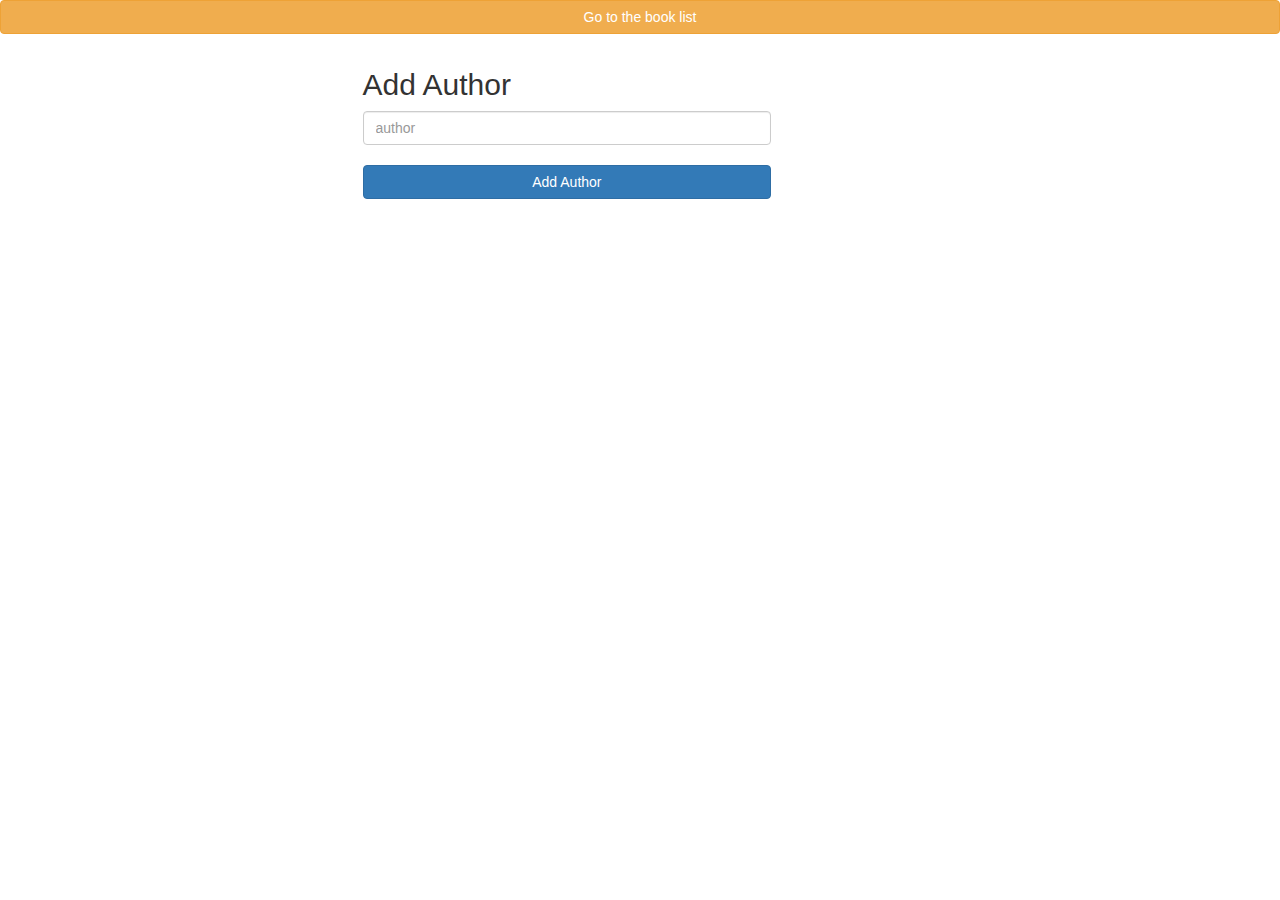
<file: src/main/resources/templates/addAuthorForm.html>
<html xmlns:th="http://www.thymeleaf.org">
<head>
    <title>Add Author</title>
    <link rel="stylesheet" type="text/css" th:href="@{/css/style.css}"/>
    <link rel="stylesheet" href="https://maxcdn.bootstrapcdn.com/bootstrap/3.3.7/css/bootstrap.min.css"/>
</head>
<body>
<form th:action="@{/}" method="get">
    <button class="btn btn-md btn-warning btn-block" type="Submit">Go to the book list</button>
</form>
<div class="container">
    <div class="row">
        <div class="col-md-6 col-md-offset-3">
            <form autocomplete="off" action="#" th:action="@{/authors/addAuthor}"
                  th:object="${author}" method="post" class="form-horizontal"
                  role="form">
                <h2>Add Author</h2>

                <div class="form-group">
                    <div class="col-sm-9">
                        <input type="text" th:field="*{name}" placeholder="author"
                               class="form-control"/>
                        <label th:if="${#fields.hasErrors('name')}" th:errors="*{name}"
                               class="validation-message"></label>
                    </div>
                </div>
                <div class="form-group">
                    <div class="col-sm-9">
                        <button type="submit" class="btn btn-primary btn-block">Add Author</button>
                    </div>
                </div>
            </form>
        </div>
    </div>
</div>

</body>
</html>
</file>
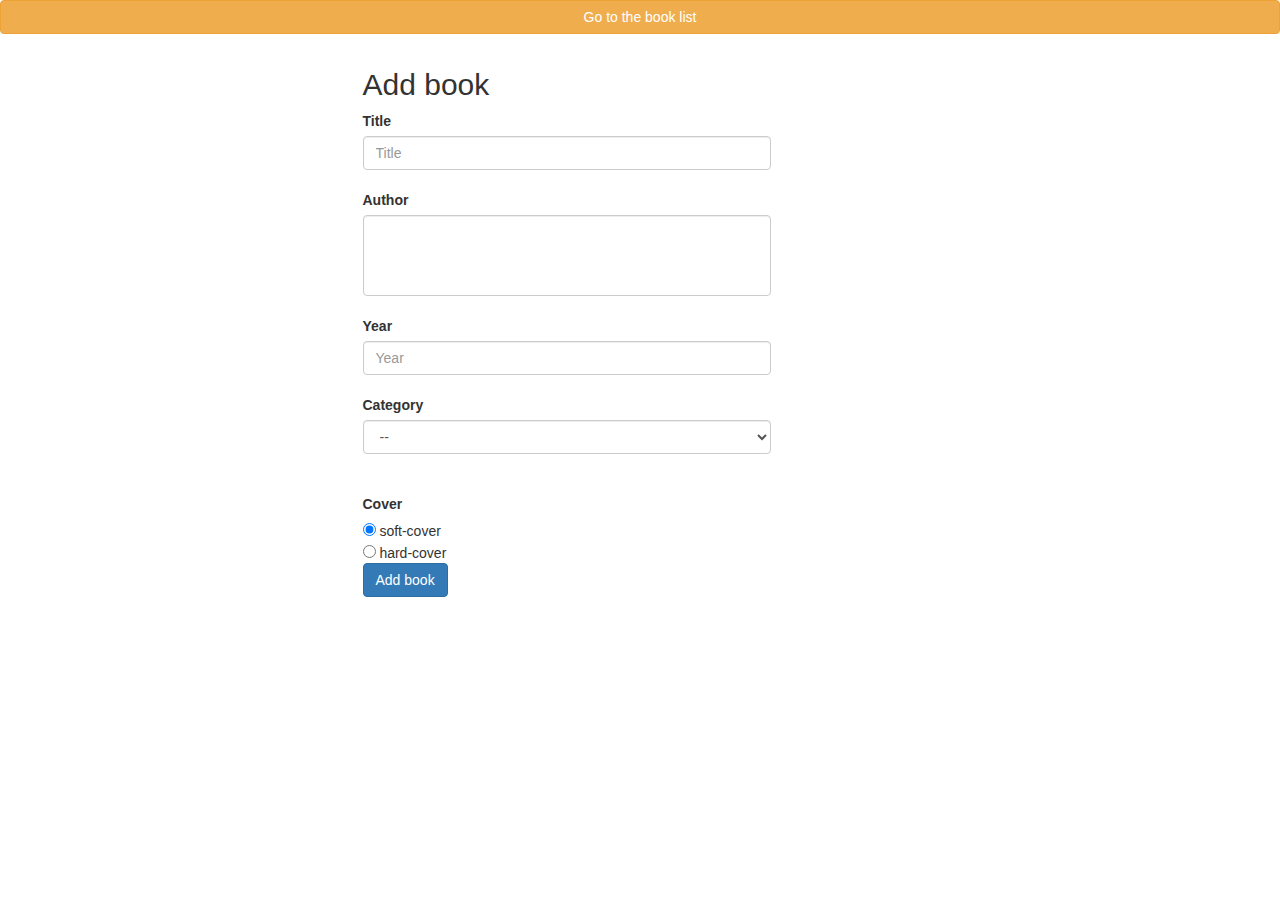
<file: src/main/resources/templates/addBookForm.html>
<html xmlns:th="http://www.thymeleaf.org">
<head>
    <title>Add Books</title>
    <link rel="stylesheet" type="text/css" th:href="@{/css/style.css}"/>
    <link rel="stylesheet" href="https://maxcdn.bootstrapcdn.com/bootstrap/3.3.7/css/bootstrap.min.css"/>
</head>
<body>
<form th:action="@{/}" method="get">
    <button class="btn btn-md btn-warning btn-block" type="Submit">Go to the book list</button>
</form>
<div class="container">
    <div class="row">
        <div class="col-md-6 col-md-offset-3">
            <form autocomplete="off" action="#" th:action="@{/add}"
                  th:object="${book}" method="post" class="form-horizontal"
                  role="form">
                <h2>Add book</h2>

                <div class="form-group">
                    <div class="col-sm-9">
                        <label for="title" class="col-form-label">Title</label>
                        <input type="text" th:field="*{title}" id="title" placeholder="Title"
                               class="form-control"/>
                        <label th:if="${#fields.hasErrors('title')}" th:errors="*{title}"
                               class="validation-message"></label>
                    </div>
                </div>

                <div class="form-group">
                    <div class="col-sm-9">
                        <label for="author" class="col-form-label">Author</label>
                        <select th:field="*{authors}" multiple="multiple" id="author" class="form-control">
                            <option th:each="author : ${authorList}"
                                    th:selected="${book.authors}"
                                    th:value="${author.id}"
                                    th:text="${author.name}">
                            </option>
                        </select>
                        <label th:if="${#fields.hasErrors('authors')}" th:errors="*{authors}"
                               class="validation-message"></label>
                    </div>
                </div>

                <div class="form-group">
                    <div class="col-sm-9">
                        <label for="year" class="col-form-label">Year</label>
                        <input type="text" th:field="*{year}" id="year" placeholder="Year"
                               class="form-control"/> <label
                            th:if="${#fields.hasErrors('year')}" th:errors="*{year}"
                            class="validation-message"></label>
                    </div>
                </div>

                <div class="form-group">
                    <div class="col-sm-9">
                        <label for="category" class="col-form-label">Category</label>
                        <select th:field="*{category}" id="category" class="form-control">
                            <option value=""> --</option>
                            <option th:each="category : ${categoryList}"
                                    th:selected="${book.category}"
                                    th:value="${category.id}"
                                    th:text="${category.name}">
                            </option>
                        </select>
                        <label th:if="${#fields.hasErrors('category')}" th:errors="*{category}"
                               class="validation-message"></label>
                    </div>
                </div>
                <br class="form-group">
                    <label for="cover" class="col-form-label">Cover</label><br>
                    <tr>
                        <input type="radio" name="cover" value="soft-cover" checked="checked" id="cover"> soft-cover <br>
                        <input type="radio" name="cover" value="hard-cover"> hard-cover <br>
                    </tr>
                <div class="form-group">
                    <div class="col-sm-9">
                        <button type="submit" class="btn btn-primary">Add book</button>
                    </div>
                </div>
            </form>
        </div>
    </div>
</div>

</body>
</html>
</file>
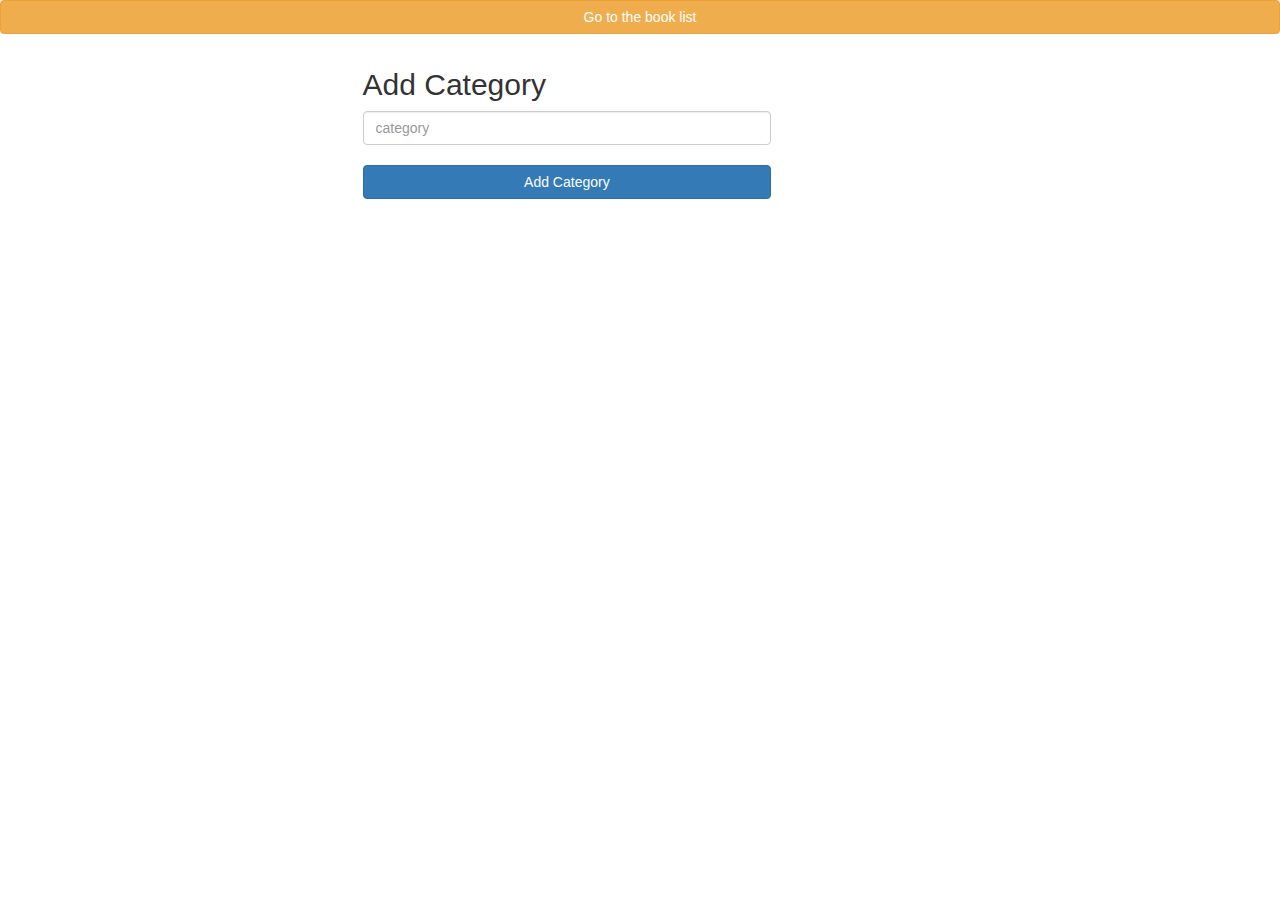
<file: src/main/resources/templates/addCategoryForm.html>
<html xmlns:th="http://www.thymeleaf.org">
<head>
    <title>Add Category</title>
    <link rel="stylesheet" type="text/css" th:href="@{/css/style.css}"/>
    <link rel="stylesheet" href="https://maxcdn.bootstrapcdn.com/bootstrap/3.3.7/css/bootstrap.min.css"/>
</head>
<body>
<form th:action="@{/}" method="get">
    <button class="btn btn-md btn-warning btn-block" type="Submit">Go to the book list</button>
</form>
<div class="container">
    <div class="row">
        <div class="col-md-6 col-md-offset-3">
            <form autocomplete="off" action="#" th:action="@{/categories/addCategory}"
                  th:object="${category}" method="post" class="form-horizontal"
                  role="form">
                <h2>Add Category</h2>

                <div class="form-group">
                    <div class="col-sm-9">
                        <input type="text" th:field="*{name}" placeholder="category"
                               class="form-control"/>
                        <label th:if="${#fields.hasErrors('name')}" th:errors="*{name}"
                               class="validation-message"></label>
                    </div>
                </div>
                <div class="form-group">
                    <div class="col-sm-9">
                        <button type="submit" class="btn btn-primary btn-block">Add Category</button>
                    </div>
                </div>
            </form>
        </div>
    </div>
</div>

</body>
</html>
</file>
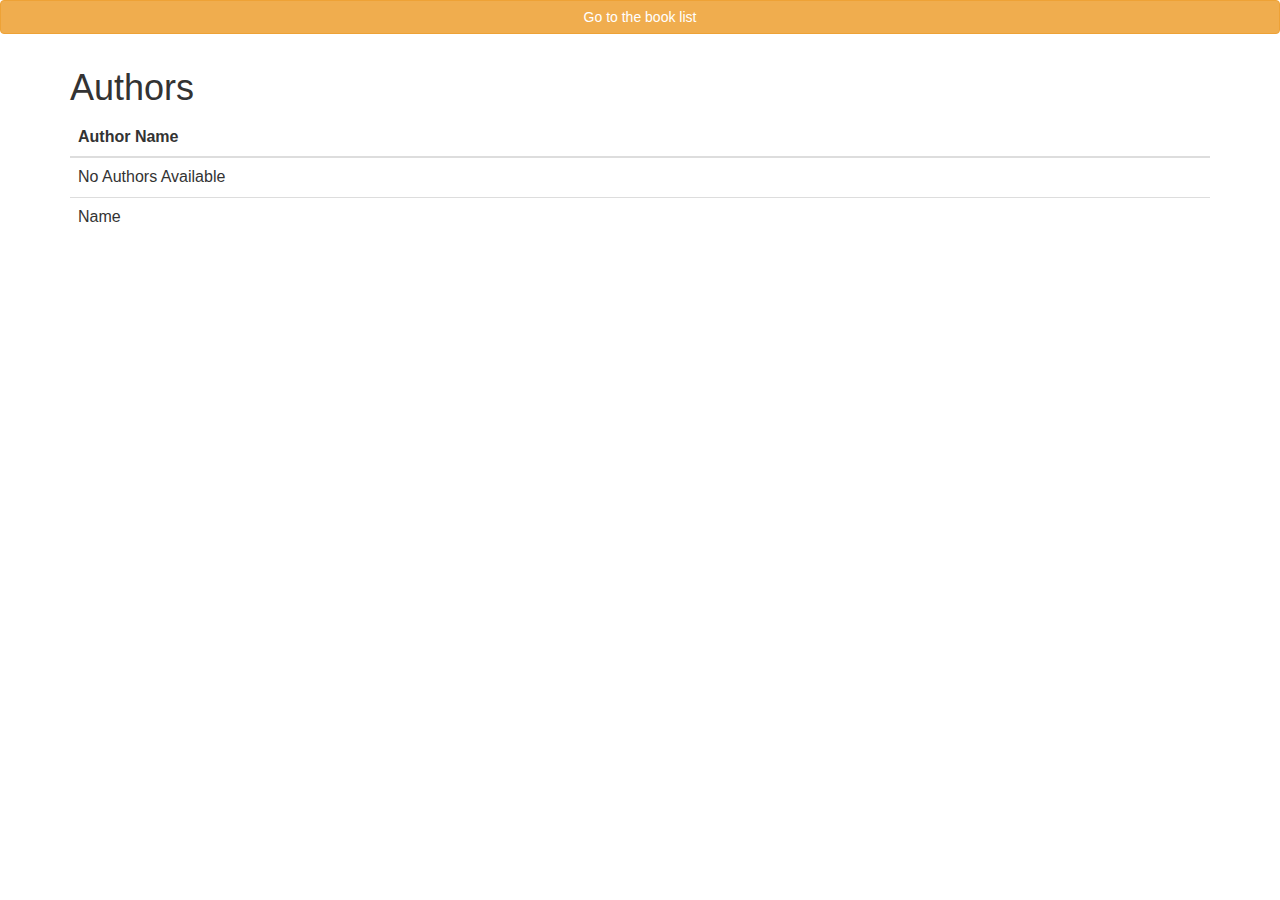
<file: src/main/resources/templates/authorsList.html>
<html xmlns:th="http://www.thymeleaf.org">
<head>
    <title>All Authors</title>
    <link rel="stylesheet" href="https://maxcdn.bootstrapcdn.com/bootstrap/3.3.7/css/bootstrap.min.css"/>
</head>
<body>
<form th:action="@{/}" method="get">
    <button class="btn btn-md btn-warning btn-block" type="Submit">Go to the book list</button>
</form>
<div class="container">
    <div class="row">
        <div class="col-md-12">
            <h1> Authors </h1>
        </div>
    </div>
    <div class="row">
        <div class="col-md-12">
            <table class="table">
                <thead>
                <tr>
                    <th> Author Name</th>
                </tr>
                </thead>
                <tbody>
                <tr th:if="${authorList == null}">
                    <td colspan="2"> No Authors Available</td>
                </tr>
                <tr th:each="author : ${authorList}">
                    <td><span th:text="${author.name}"> Name </span></td>
                </tr>
                </tbody>
            </table>
        </div>
    </div>
</div>
</body>
</html>
</file>
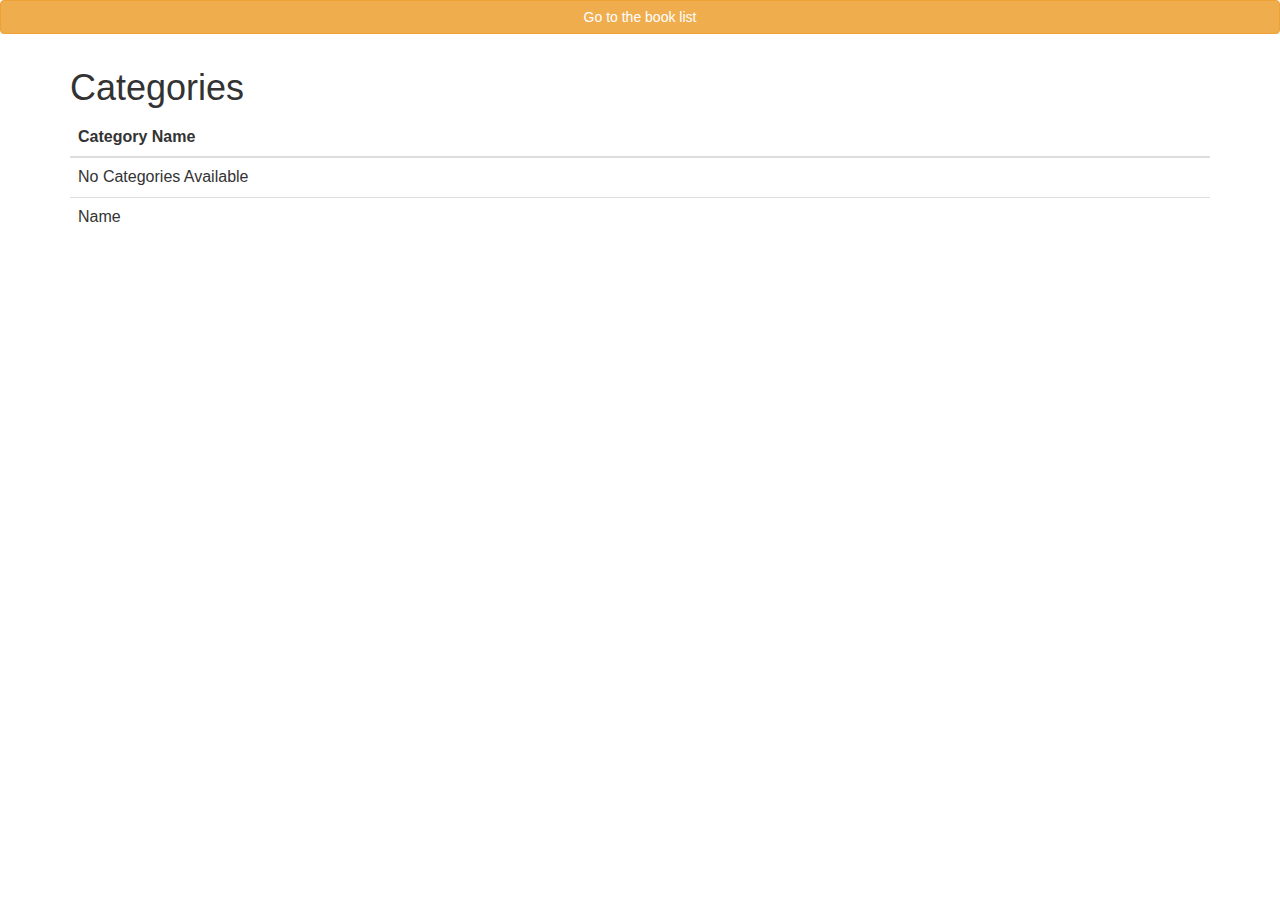
<file: src/main/resources/templates/categoriesList.html>
<html xmlns:th="http://www.thymeleaf.org">
<head>
    <title>All Categories</title>
    <link rel="stylesheet" href="https://maxcdn.bootstrapcdn.com/bootstrap/3.3.7/css/bootstrap.min.css"/>
</head>
<body>
<form th:action="@{/}" method="get">
    <button class="btn btn-md btn-warning btn-block" type="Submit">Go to the book list</button>
</form>
<div class="container">
    <div class="row">
        <div class="col-md-12">
            <h1> Categories </h1>
        </div>
    </div>
    <div class="row">
        <div class="col-md-12">
            <table class="table">
                <thead>
                <tr>
                    <th> Category Name</th>
                </tr>
                </thead>
                <tbody>
                <tr th:if="${categoryList == null}">
                    <td colspan="2"> No Categories Available</td>
                </tr>
                <tr th:each="category : ${categoryList}">
                    <td><span th:text="${category.name}"> Name </span></td>
                </tr>
                </tbody>
            </table>
        </div>
    </div>
</div>
</body>
</html>
</file>
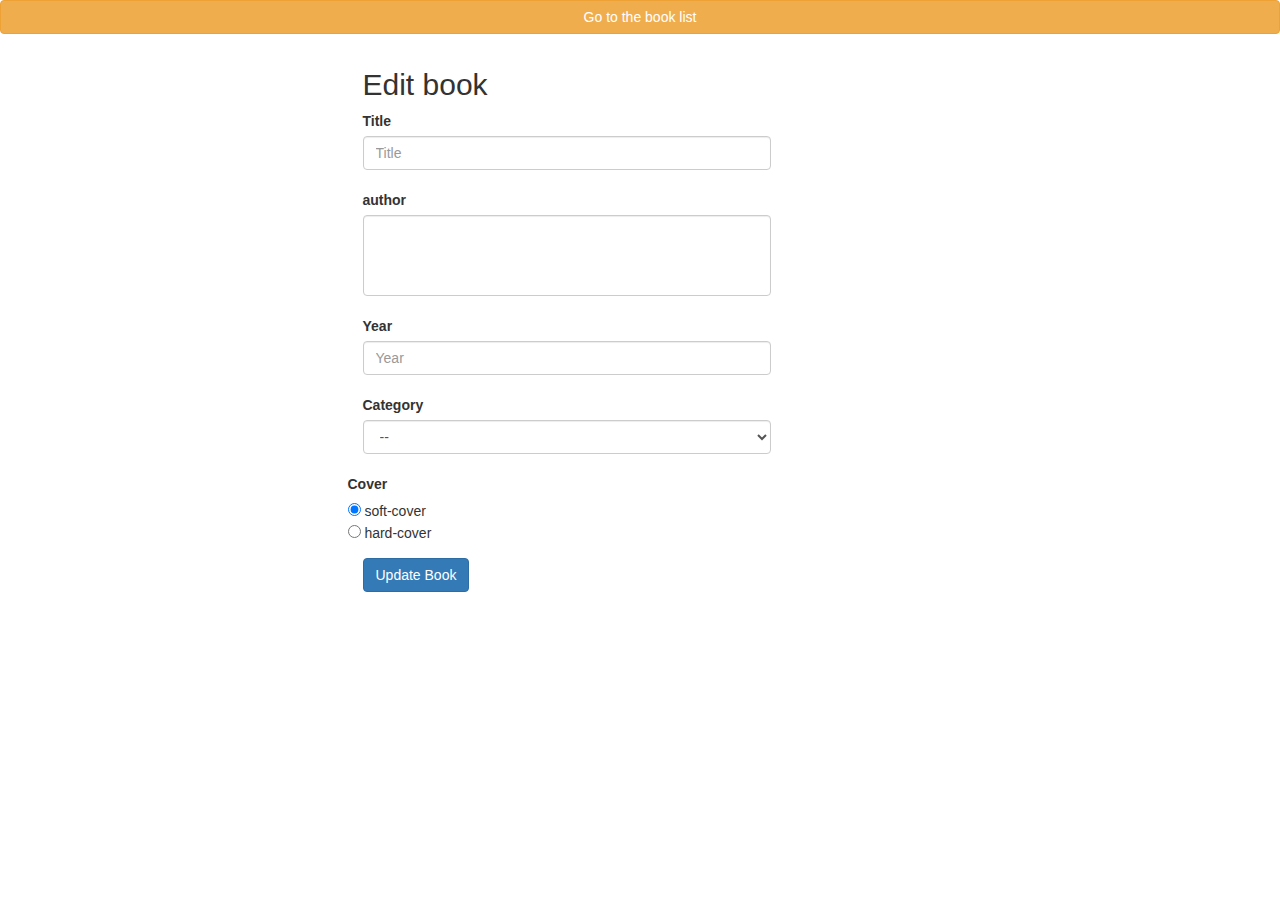
<file: src/main/resources/templates/editBook.html>
<html xmlns:th="http://www.thymeleaf.org">
<head>
    <title>Edit Books</title>
    <link rel="stylesheet" type="text/css" th:href="@{/css/style.css}"/>
    <link rel="stylesheet" href="https://maxcdn.bootstrapcdn.com/bootstrap/3.3.7/css/bootstrap.min.css"/>
</head>
<body>
<form th:action="@{/}" method="get">
    <button class="btn btn-md btn-warning btn-block" type="Submit">Go to the book list</button>
</form>
<div class="container">
    <div class="row">
        <div class="col-md-6 col-md-offset-3">
            <form action="#" th:action="@{/update/{id}(id=${book.id})}"
                  th:object="${book}" method="post" class="form-horizontal">
                <h2>Edit book</h2>

                <div class="form-group">
                    <div class="col-sm-9">
                        <label for="title" class="col-form-label">Title</label>
                        <input type="text" th:field="*{title}" id="title" placeholder="Title"
                               class="form-control"/>
                        <label th:if="${#fields.hasErrors('title')}" th:errors="*{title}"
                               class="validation-message"></label>
                    </div>
                </div>

                <div class="form-group">
                    <div class="col-sm-9">
                        <label for="author" class="col-form-label">author</label>
                        <select th:field="*{authors}" multiple="multiple" id="author" class="form-control">
                            <option th:each="author : ${authorList}"
                                    th:selected="${book.authors}"
                                    th:value="${author.id}"
                                    th:text="${author.name}">
                            </option>
                        </select>
                        <label th:if="${#fields.hasErrors('authors')}" th:errors="*{authors}"
                               class="validation-message"></label>
                    </div>
                </div>

                <div class="form-group">
                    <div class="col-sm-9">
                        <label for="year" class="col-form-label">Year</label>
                        <input type="text" th:field="*{year}" placeholder="Year"
                              id="year" class="form-control"/> <label
                            th:if="${#fields.hasErrors('year')}" th:errors="*{year}"
                            class="validation-message"></label>
                    </div>
                </div>

                <div class="form-group">
                    <div class="col-sm-9">
                        <label for="category" class="col-form-label">Category</label>
                        <select th:field="*{category}" id="category" class="form-control">
                            <option value=""> -- </option>
                            <option th:each="category : ${categoryList}"
                                    th:selected="${book.category}"
                                    th:value="${category.id}"
                                    th:text="${category.name}">
                            </option>
                        </select>
                        <label th:if="${#fields.hasErrors('category')}" th:errors="*{category}"
                               class="validation-message"></label>
                    </div>
                </div>
                <div class="form-group">
                    <label for="cover" class="col-form-label">Cover</label><br>
                    <tr>
                        <input type="radio" name="cover" value="soft-cover" checked="checked" id="cover"> soft-cover <br>
                        <input type="radio" name="cover" value="hard-cover"> hard-cover <br>
                    </tr>
                </div>
                <div class="form-group">
                    <div class="col-sm-9">
                        <input type="submit" class="btn btn-primary" value="Update Book">
                    </div>
                </div>
            </form>
        </div>
    </div>
</div>

</body>
</html>
</file>
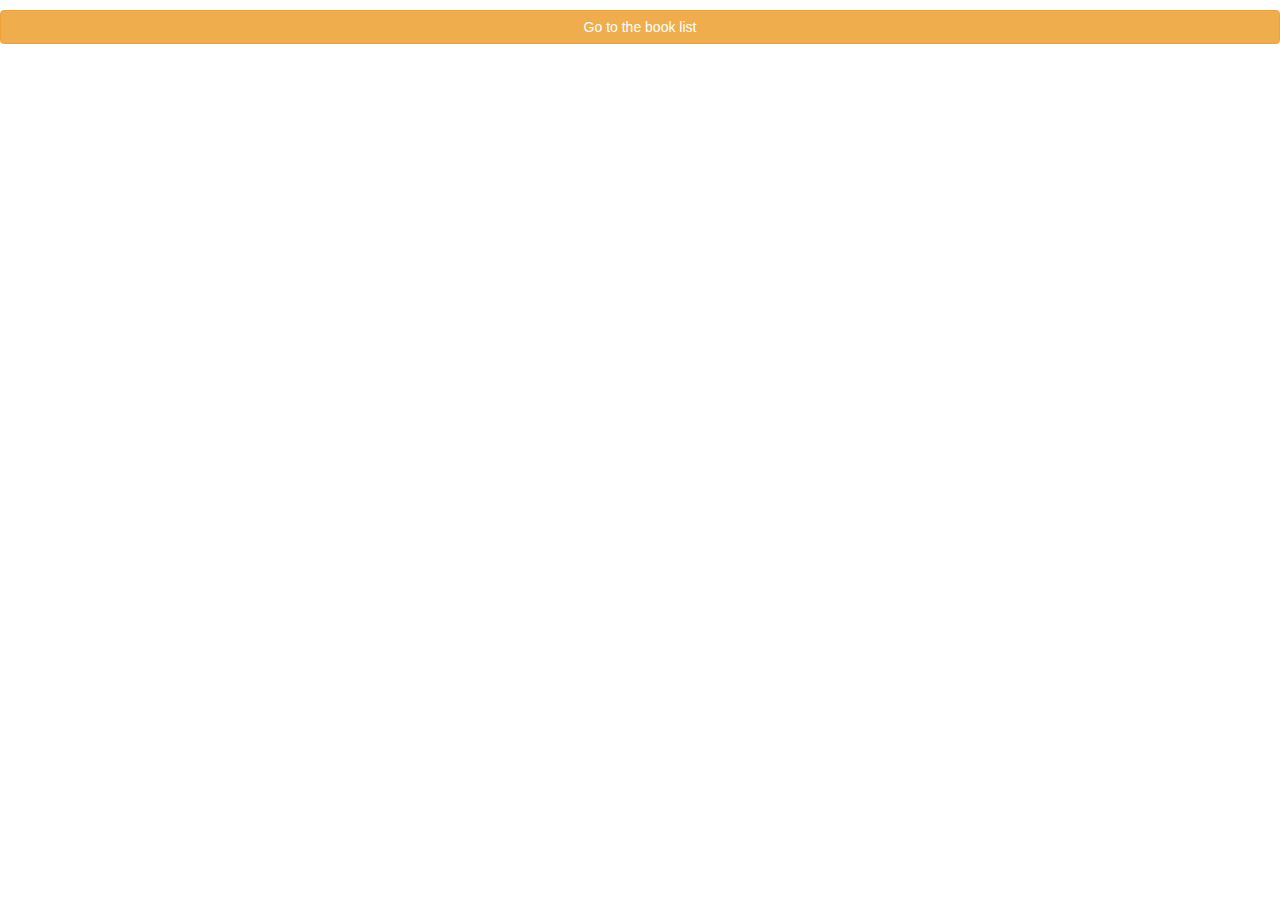
<file: src/main/resources/templates/info.html>
<!DOCTYPE html>
<html lang="en" xmlns:th="http://www.w3.org/1999/xhtml">
<head>
    <title>Registration Form</title>
    <link rel="stylesheet" type="text/css" th:href="@{/css/bookAdded.css}"/>
    <link rel="stylesheet" href="https://maxcdn.bootstrapcdn.com/bootstrap/3.3.7/css/bootstrap.min.css">
    <script src="https://ajax.googleapis.com/ajax/libs/jquery/3.1.1/jquery.min.js"></script>
    <script src="https://maxcdn.bootstrapcdn.com/bootstrap/3.3.7/js/bootstrap.min.js"></script>
</head><p>
<form th:action="@{/}" method="get">
    <button class="btn btn-md btn-warning btn-block" type="Submit">Go to the book list</button>
</form>
<h2><span class="text-success" th:text=${successMessage}></span></h2>
</html>
</file>
